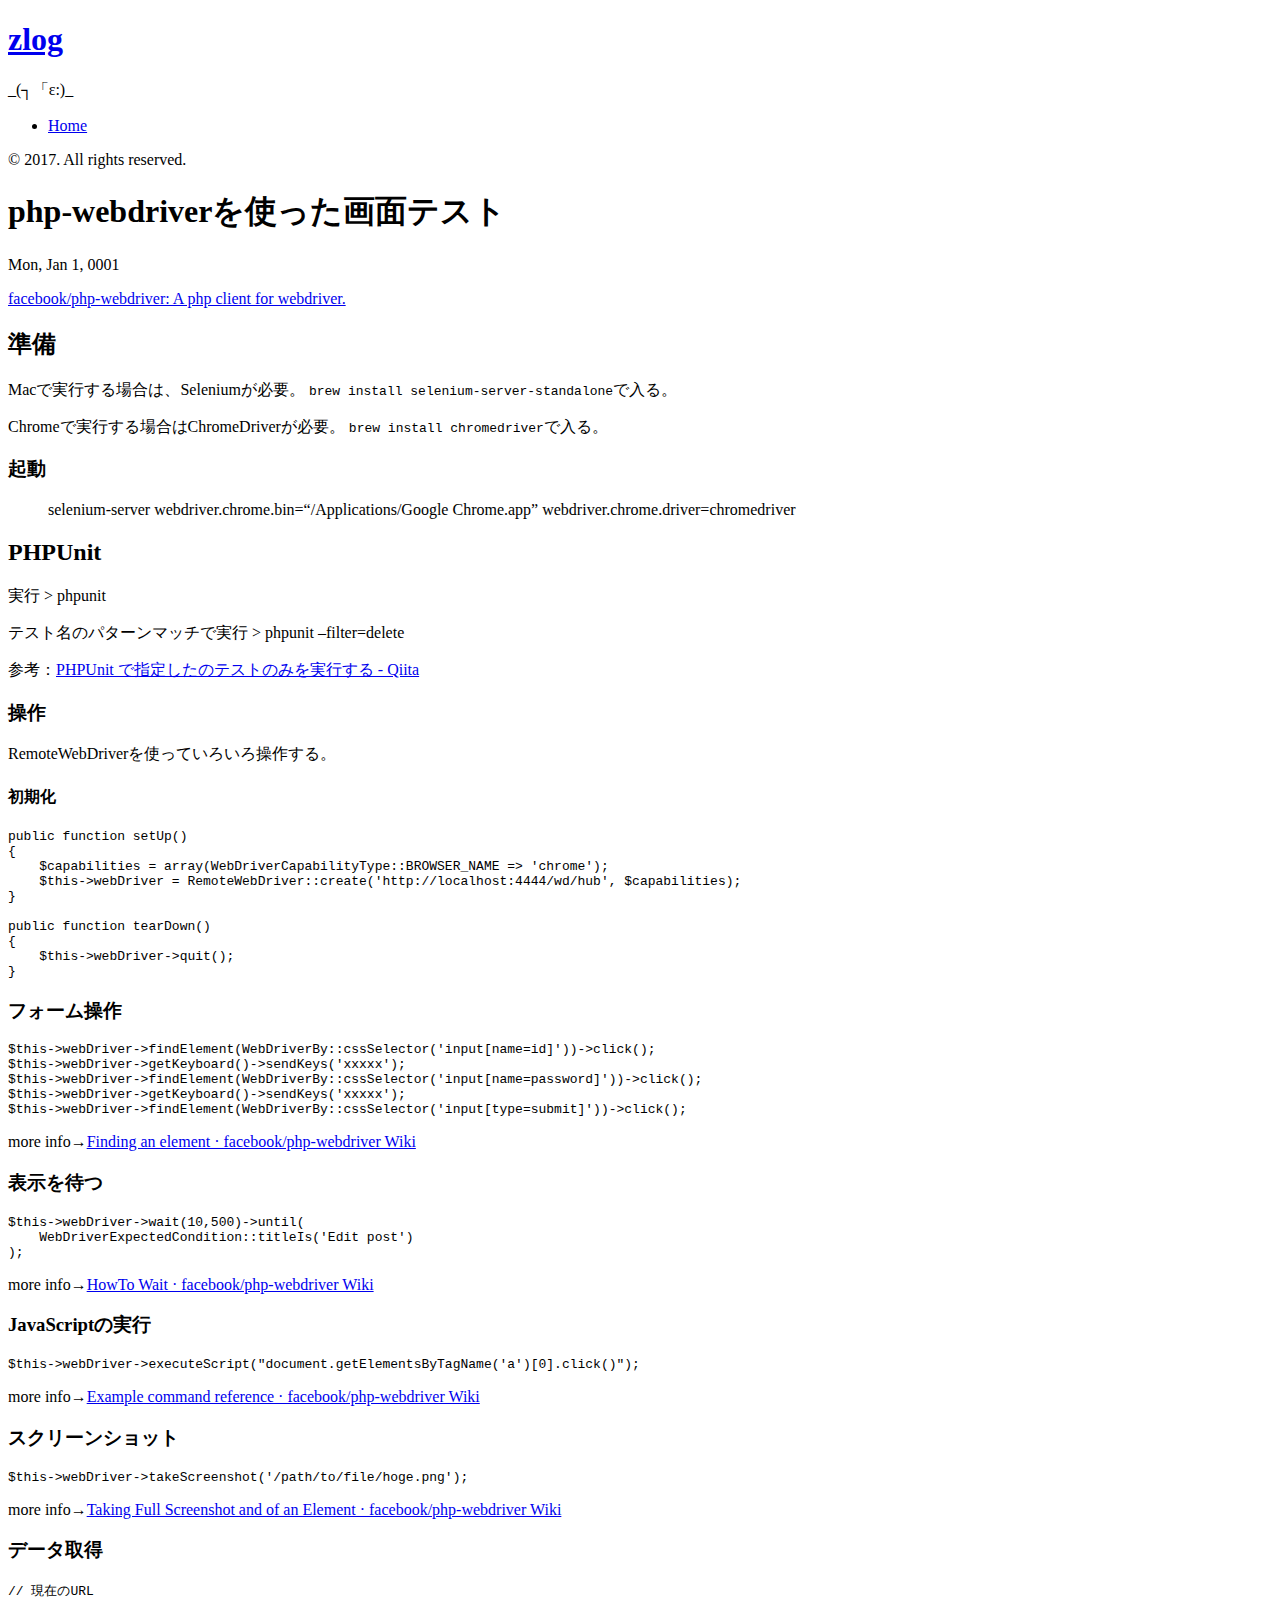
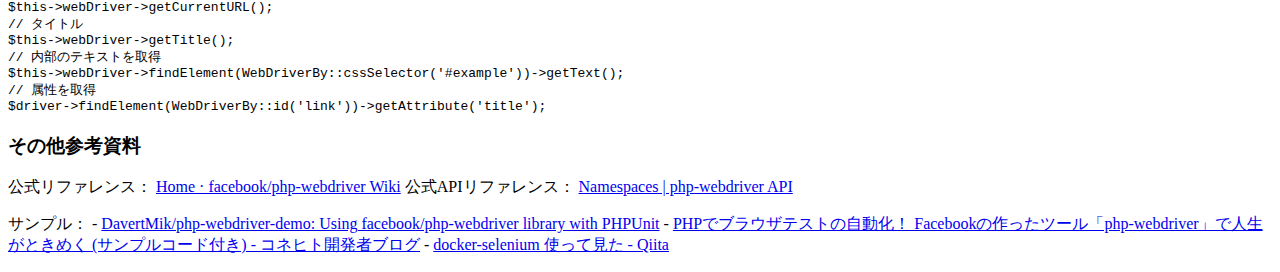
<file: docs/217.html/index.html>
<!DOCTYPE html>
<html xmlns="http://www.w3.org/1999/xhtml">
<head>
  <link href="http://gmpg.org/xfn/11" rel="profile">
  <meta http-equiv="content-type" content="text/html; charset=utf-8">
  <meta name="generator" content="Hugo 0.26-DEV" />

  
  <meta name="viewport" content="width=device-width, initial-scale=1.0, maximum-scale=1">

  
  <title>php-webdriverを使った画面テスト &middot; zlog</title>
  

  
  <link rel="stylesheet" href="https://deprode.github.io/esa-blogcss/poole.css">
  <link rel="stylesheet" href="https://deprode.github.io/esa-blogcss/syntax.css">
  <link rel="stylesheet" href="https://deprode.github.io/esa-blogcss/hyde.css">
  <link rel="stylesheet" href="https://fonts.googleapis.com/css?family=PT+Sans:400,400italic,700|Abril+Fatface">

  
  <link rel="apple-touch-icon-precomposed" sizes="144x144" href="/apple-touch-icon-144-precomposed.png">
  <link rel="shortcut icon" href="/favicon.png">

  
  <link href="" rel="alternate" type="application/rss+xml" title="zlog" />
</head>

	<body class="theme-base-0d ">
		<div class="sidebar">
  <div class="container sidebar-sticky">
    <div class="sidebar-about">
      <a href="https://deprode.github.io/esa-blog"><h1>zlog</h1></a>
      <p class="lead">
       _(┐「ε:)_ 
      </p>
    </div>

    <ul class="sidebar-nav">
      <li><a href="/">Home</a> </li>
      
    </ul>

    <p>&copy; 2017. All rights reserved. </p>
  </div>
</div>


		<div class="content container">
			<div class="post">
			 	<h1>php-webdriverを使った画面テスト</h1>
			  <span class="post-date">Mon, Jan 1, 0001</span>
			      

<p><a href="https://github.com/facebook/php-webdriver">facebook/php-webdriver: A php client for webdriver.</a></p>

<h2 id="準備">準備</h2>

<p>Macで実行する場合は、Seleniumが必要。
<code>brew install selenium-server-standalone</code>で入る。</p>

<p>Chromeで実行する場合はChromeDriverが必要。
<code>brew  install chromedriver</code>で入る。</p>

<h3 id="起動">起動</h3>

<blockquote>
<p>selenium-server webdriver.chrome.bin=&ldquo;/Applications/Google Chrome.app&rdquo; webdriver.chrome.driver=chromedriver</p>
</blockquote>

<h2 id="phpunit">PHPUnit</h2>

<p>実行
&gt; phpunit</p>

<p>テスト名のパターンマッチで実行
&gt; phpunit &ndash;filter=delete</p>

<p>参考：<a href="http://qiita.com/msysyamamoto/items/0c4dc0f0999a30d86154">PHPUnit で指定したのテストのみを実行する - Qiita</a></p>

<h3 id="操作">操作</h3>

<p>RemoteWebDriverを使っていろいろ操作する。</p>

<h4 id="初期化">初期化</h4>

<pre><code class="language-php">public function setUp()
{
    $capabilities = array(WebDriverCapabilityType::BROWSER_NAME =&gt; 'chrome');
    $this-&gt;webDriver = RemoteWebDriver::create('http://localhost:4444/wd/hub', $capabilities);
}

public function tearDown()
{
    $this-&gt;webDriver-&gt;quit();
}
</code></pre>

<h3 id="フォーム操作">フォーム操作</h3>

<pre><code class="language-php">$this-&gt;webDriver-&gt;findElement(WebDriverBy::cssSelector('input[name=id]'))-&gt;click();
$this-&gt;webDriver-&gt;getKeyboard()-&gt;sendKeys('xxxxx');
$this-&gt;webDriver-&gt;findElement(WebDriverBy::cssSelector('input[name=password]'))-&gt;click();
$this-&gt;webDriver-&gt;getKeyboard()-&gt;sendKeys('xxxxx');
$this-&gt;webDriver-&gt;findElement(WebDriverBy::cssSelector('input[type=submit]'))-&gt;click();
</code></pre>

<p>more info→<a href="https://github.com/facebook/php-webdriver/wiki/Finding-an-element">Finding an element · facebook/php-webdriver Wiki</a></p>

<h3 id="表示を待つ">表示を待つ</h3>

<pre><code class="language-php">$this-&gt;webDriver-&gt;wait(10,500)-&gt;until(
    WebDriverExpectedCondition::titleIs('Edit post')
);
</code></pre>

<p>more info→<a href="https://github.com/facebook/php-webdriver/wiki/HowTo-Wait">HowTo Wait · facebook/php-webdriver Wiki</a></p>

<h3 id="javascriptの実行">JavaScriptの実行</h3>

<pre><code class="language-php">$this-&gt;webDriver-&gt;executeScript(&quot;document.getElementsByTagName('a')[0].click()&quot;);
</code></pre>

<p>more info→<a href="https://github.com/facebook/php-webdriver/wiki/Example-command-reference#synchronous-script-execution">Example command reference · facebook/php-webdriver Wiki</a></p>

<h3 id="スクリーンショット">スクリーンショット</h3>

<pre><code class="language-php">$this-&gt;webDriver-&gt;takeScreenshot('/path/to/file/hoge.png');
</code></pre>

<p>more info→<a href="https://github.com/facebook/php-webdriver/wiki/Taking-Full-Screenshot-and-of-an-Element">Taking Full Screenshot and of an Element · facebook/php-webdriver Wiki</a></p>

<h3 id="データ取得">データ取得</h3>

<pre><code class="language-php">// 現在のURL
$this-&gt;webDriver-&gt;getCurrentURL();
// タイトル
$this-&gt;webDriver-&gt;getTitle();
// 内部のテキストを取得
$this-&gt;webDriver-&gt;findElement(WebDriverBy::cssSelector('#example'))-&gt;getText();
// 属性を取得
$driver-&gt;findElement(WebDriverBy::id('link'))-&gt;getAttribute('title');
</code></pre>

<h3 id="その他参考資料">その他参考資料</h3>

<p>公式リファレンス：
<a href="https://github.com/facebook/php-webdriver/wiki">Home · facebook/php-webdriver Wiki</a>
公式APIリファレンス：
<a href="http://facebook.github.io/php-webdriver/latest/index.html">Namespaces | php-webdriver API</a></p>

<p>サンプル：
- <a href="https://github.com/DavertMik/php-webdriver-demo">DavertMik/php-webdriver-demo: Using facebook/php-webdriver library with PHPUnit</a>
- <a href="http://tech.connehito.com/entry/2015/08/21/152859">PHPでブラウザテストの自動化！ Facebookの作ったツール「php-webdriver」で人生がときめく (サンプルコード付き) - コネヒト開発者ブログ</a>
- <a href="http://qiita.com/yutaChaos/items/4a1da5d55a3bf0df889e">docker-selenium 使って見た - Qiita</a></p>

			</div>

			
		</div>

  </body>
</html>
</file>
